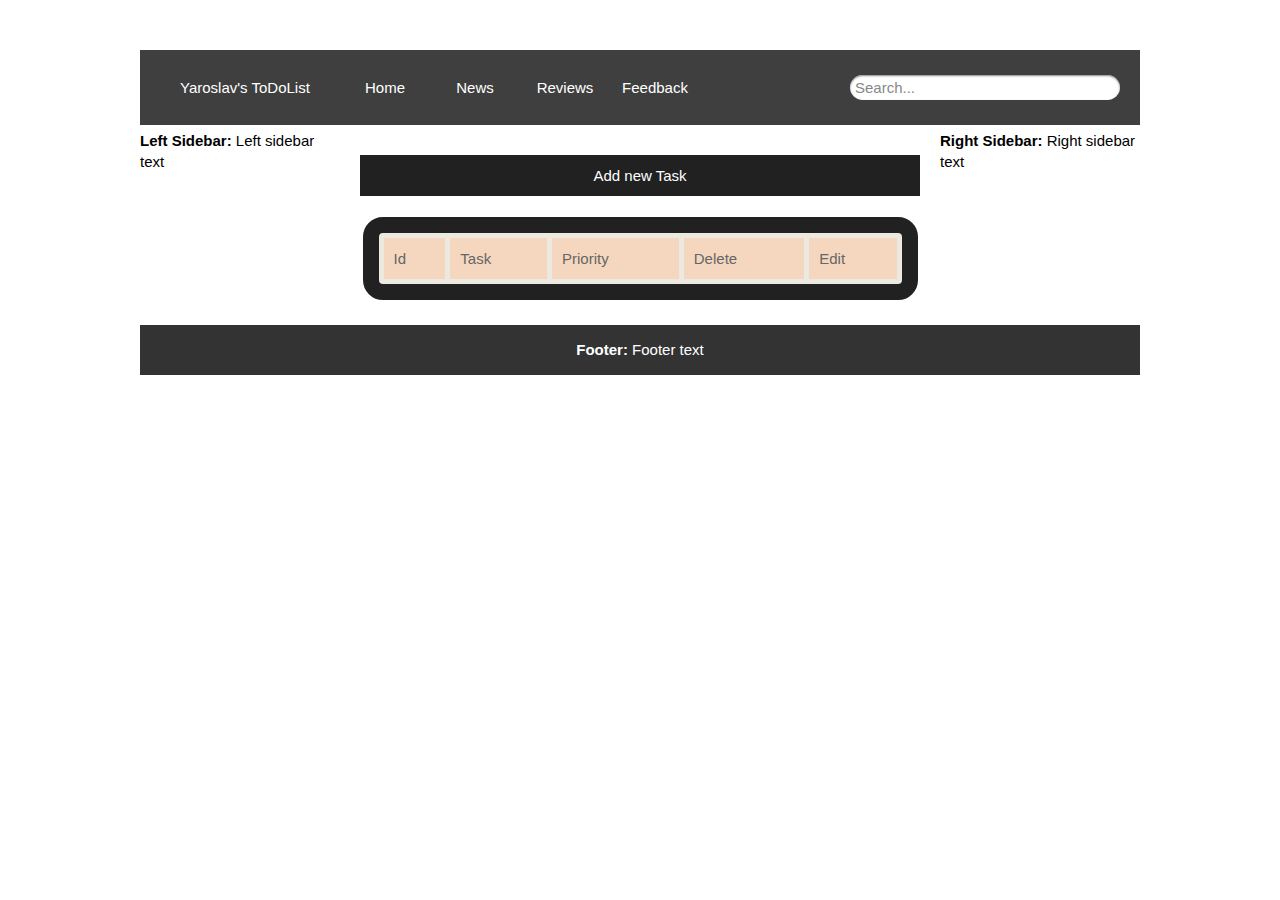
<file: src/main/resources/templates/index.html>
<!DOCTYPE HTML>
<html xmlns:th="http://www.thymeleaf.org" xmlns:sec="http://www.thymeleaf.org/thymeleaf-extras-springsecurity4">
<head>
    <title>Getting Started: Serving Web Content</title>
    <meta http-equiv="Content-Type" content="text/html; charset=UTF-8" />
    <link rel="stylesheet" type="text/css" href="../static/css/style.css" th:href="@{/css/style.css}" />
    <script
            src="https://code.jquery.com/jquery-3.2.1.min.js"
            integrity="sha256-hwg4gsxgFZhOsEEamdOYGBf13FyQuiTwlAQgxVSNgt4="
            crossorigin="anonymous"></script>
</head>
<body>
<div class="wrapper">

    <header class="header" th:fragment="headerfragm">
        <div class="header">
            <a rel="nofollow" title="Main page title" class="sitelogo" href="#">Yaroslav's ToDoList</a>
            <form id="searchform" method="get" action="/index.php">
                <input type="text" name="s" id="s" value="Search..." onblur="if(this.value=='') this.value='Search...';"

                       onfocus="if(this.value=='Search...') this.value='';" title="Please type the searching phrase" />
            </form>

            <aside class="horizontal-sidebar">
                <ul id="menu">
                    <li>
                        <a href="#">Home</a>
                    </li>
                    <li><a href="#">News</a></li>
                    <li>
                        <a href="#">Reviews</a>
                        <ul>
                            <li><a href="#">One</a></li>
                            <li><a href="#">Two</a></li>
                            <li><a href="#">Three</a></li>
                            <li><a href="#">Four</a></li>
                        </ul>
                    </li>

                    <li>
                        <a href="#openModal">Feedback</a>
                    </li>

                </ul>
            </aside><!-- .horizontal-sidebar -->

        </div><!-- .class header-->

    </header><!-- .header-->

    <div class="middle">

        <aside class="left-sidebar" th:fragment="left-sidebarfragm">
            <strong>Left Sidebar:</strong> Left sidebar text
        </aside><!-- .left-sidebar -->

        <div class="container">
            <main class="content">

                <a class="add-new-task" th:href="@{'http://localhost:8080/app/tasks/add'}">Add new Task</a>
                <br/>

                <table class="mainTable">
                    <tr >
                        <td>Id</td>
                        <td>Task</td>
                        <td>Priority</td>

                        <td sec:authorize="isAuthenticated()">Delete</td>
                        <td sec:authorize="isAuthenticated()">Edit</td>
                    </tr>
<!--
                    <th:block th:each="task : ${list}">
                        <tr th:value="${task.id}">
                            <td th:text="${task.id}">A Smoke Test'</td>
                            <td th:text="${task.name}">A Smoke Test'</td>
                            <td th:text="${task.priority}">A Smoke Test'</td>

                            <td sec:authorize="isAuthenticated()">
                                <a class="delete" th:value="${task.id}" href="#">Delete</a>
                            </td>
                            <td sec:authorize="isAuthenticated()">
                                <a id="editing" th:href="@{'http://localhost:8080/app/tasks/edit/'+${task.id} }">Edit</a>
                            </td>
                        </tr>
                    </th:block>-->
                </table>
            </main><!-- .content -->
        </div><!-- .container-->



        <aside class="right-sidebar" th:fragment="right-sidebarfragm">
            <strong>Right Sidebar:</strong> Right sidebar text
        </aside><!-- .right-sidebar -->

    </div><!-- .middle-->

    <footer class="footer" th:fragment="footerfragm">
        <strong>Footer:</strong> Footer text
    </footer><!-- .footer -->

</div><!-- .wrapper -->

<script>
    $(document).ready(function() {

        var securityRang;

        $.get("/credentials", function(data){
            data.map(function(d){
                console.log("authorityes are " + d.authority);
                securityRang = d.authority;
            });
        });

        $.get("/app/tasks", function (data) {
            $("#tab").append("<table>");
            data.map(function (d) {
                var trStart = "<tr>";
                var inner = "<td>" + d.id + "</td>" + "<td>" + d.name + "</td>" + " - " + "<td>" + d.priority + "</td>";
                var secInner="";
                console.log("second sec block " + securityRang);
                if(securityRang=="ROLE_USER"){
                    secInner = '<td><a class="delete" value="'+d.id+'" href="#">Delete</a></td> <td><a class="editing" value="'+d.id+'" href="/app/tasks/edit/'+d.id+'">Edit</a></td>"';
                }

                var trEnd = "</tr>";


                $(".mainTable").append(trStart + inner + secInner + trEnd);
            });
            $("#tab").append("</table>");
        });

        $(".delete").mouseenter(function(e){
            console.log(  $(this).attr("value")  );
        });

        $(".delete").click(function (e) {

            $.ajax({
                type: "POST",
                url: "/app/tasks/delete",
                data: {id:$(this).attr("value")},
                success: function (data) {
                    $(this).hide();
                },
                error: function (xhr, thrownError) {
                    var msg = '';
                    if (xhr.status === 0) {
                        msg = 'Not connect.\n Verify Network.';
                    } else if (xhr.status == 404) {
                        msg = 'Requested page not found. [404]';
                    } else if (xhr.status == 500) {
                        msg = 'Internal Server Error [500].';
                    } else if (thrownError === 'parsererror') {
                        msg = 'Requested JSON parse failed.';
                    } else if (thrownError === 'timeout') {
                        msg = 'Time out error.';
                    } else if (thrownError === 'abort') {
                        msg = 'Ajax request aborted.';
                    } else {
                        msg = 'Uncaught Error.\n' + xhr.responseText;
                    }
                    alert(msg);
                }
            });


        });

        $(".editing").click(function (e) {

            $.ajax({
                type: "POST",
                url: "/app/tasks/delete",
                data: {id:$(this).attr("value")},
                success: function (data) {
                    $(this).hide();
                },
                error: function (xhr, thrownError) {
                    var msg = '';
                    if (xhr.status === 0) {
                        msg = 'Not connect.\n Verify Network.';
                    } else if (xhr.status == 404) {
                        msg = 'Requested page not found. [404]';
                    } else if (xhr.status == 500) {
                        msg = 'Internal Server Error [500].';
                    } else if (thrownError === 'parsererror') {
                        msg = 'Requested JSON parse failed.';
                    } else if (thrownError === 'timeout') {
                        msg = 'Time out error.';
                    } else if (thrownError === 'abort') {
                        msg = 'Ajax request aborted.';
                    } else {
                        msg = 'Uncaught Error.\n' + xhr.responseText;
                    }
                    alert(msg);
                }
            });


        });

    });
</script>

</body>
</html>
</file>
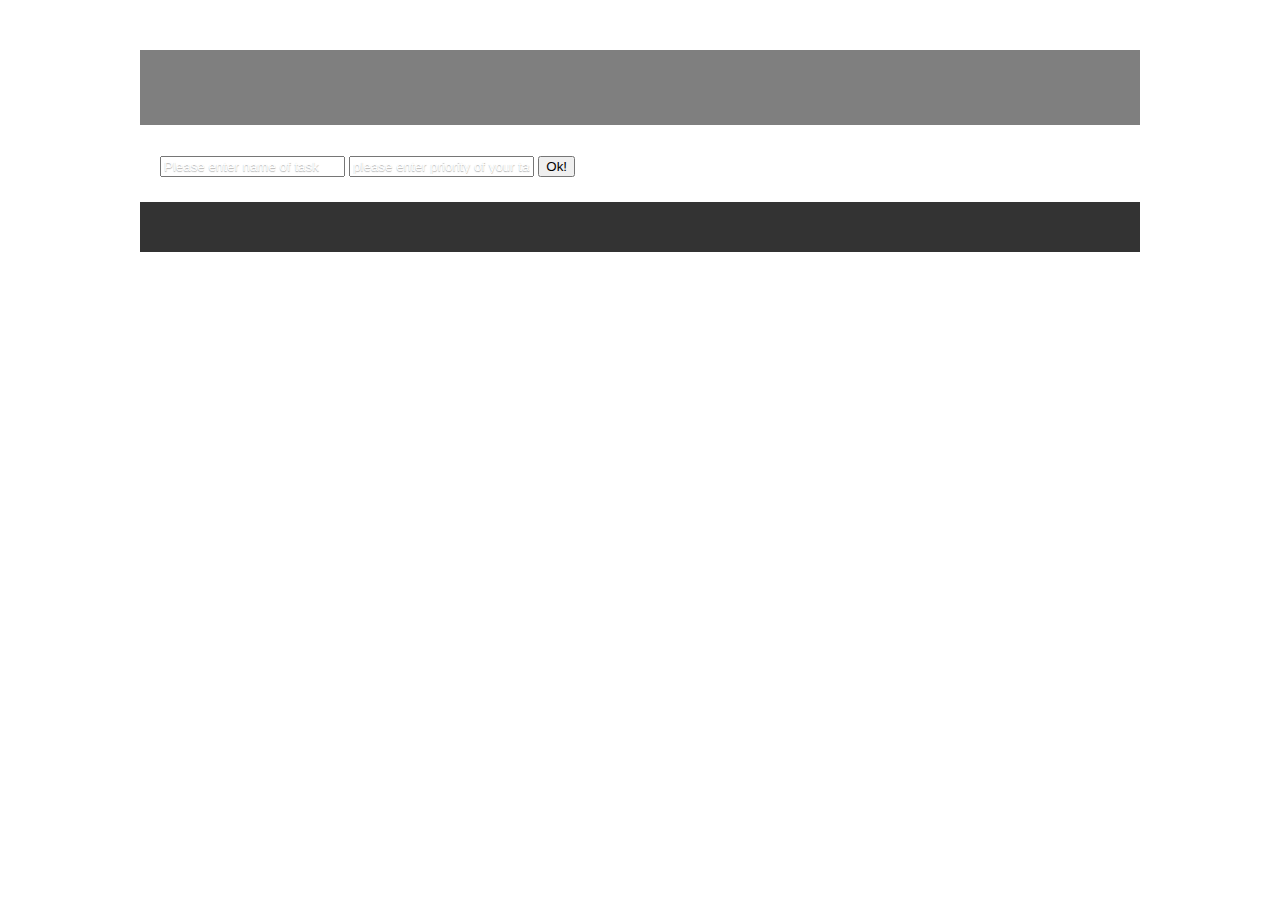
<file: src/main/resources/templates/addNewTask.html>
<!DOCTYPE HTML>
<html xmlns:th="http://www.thymeleaf.org">
<head>
    <title>Getting Started: Serving Web Content</title>
    <meta http-equiv="Content-Type" content="text/html; charset=UTF-8" />
    <link rel="stylesheet" type="text/css" href="../static/css/style.css" th:href="@{/css/style.css}" />
    <script
            src="https://code.jquery.com/jquery-3.2.1.min.js"
            integrity="sha256-hwg4gsxgFZhOsEEamdOYGBf13FyQuiTwlAQgxVSNgt4="
            crossorigin="anonymous"></script>

</head>
<body>

<div class="wrapper">

    <header class="header" th:include="index :: headerfragm">

    </header><!-- .header-->

    <div class="middle">

        <aside class="left-sidebar" th:include="index :: left-sidebarfragm">

        </aside><!-- .left-sidebar -->

        <div class="container">
            <main class="content">

                <form id="form">
                    <input name="name" placeholder="Please enter name of task"/>
                    <input name="priority" placeholder="please enter priority of your task"/>
                    <input type="submit" value="Ok!"/>
                </form>


            </main><!-- .content -->
        </div><!-- .container-->

        <aside class="right-sidebar" th:include="index :: right-sidebarfragm">

        </aside><!-- .right-sidebar -->

    </div><!-- .middle-->

    <footer class="footer" th:include="index :: footerfragm">

    </footer><!-- .footer -->

</div><!-- .wrapper -->
<script>
    $(document).ready(function() {

        $("#form").submit(function (e) {

            $.ajax({
                type: "POST",
                url: "/app/tasks/adding",
                data: $("#form").serialize(),
                success: function (data) {
                    console.log(data);
                    window.location.replace(data);
                },
                error: function (xhr, thrownError) {
                    var msg = '';
                    if (xhr.status === 0) {
                        msg = 'Not connect.\n Verify Network.';
                    } else if (xhr.status == 404) {
                        msg = 'Requested page not found. [404]';
                    } else if (xhr.status == 500) {
                        msg = 'Internal Server Error [500].';
                    } else if (thrownError === 'parsererror') {
                        msg = 'Requested JSON parse failed.';
                    } else if (thrownError === 'timeout') {
                        msg = 'Time out error.';
                    } else if (thrownError === 'abort') {
                        msg = 'Ajax request aborted.';
                    } else {
                        msg = 'Uncaught Error.\n' + xhr.responseText;
                    }
                    alert(msg);
                }
            });


        });

    });
</script>


</body>
</html>
</file>
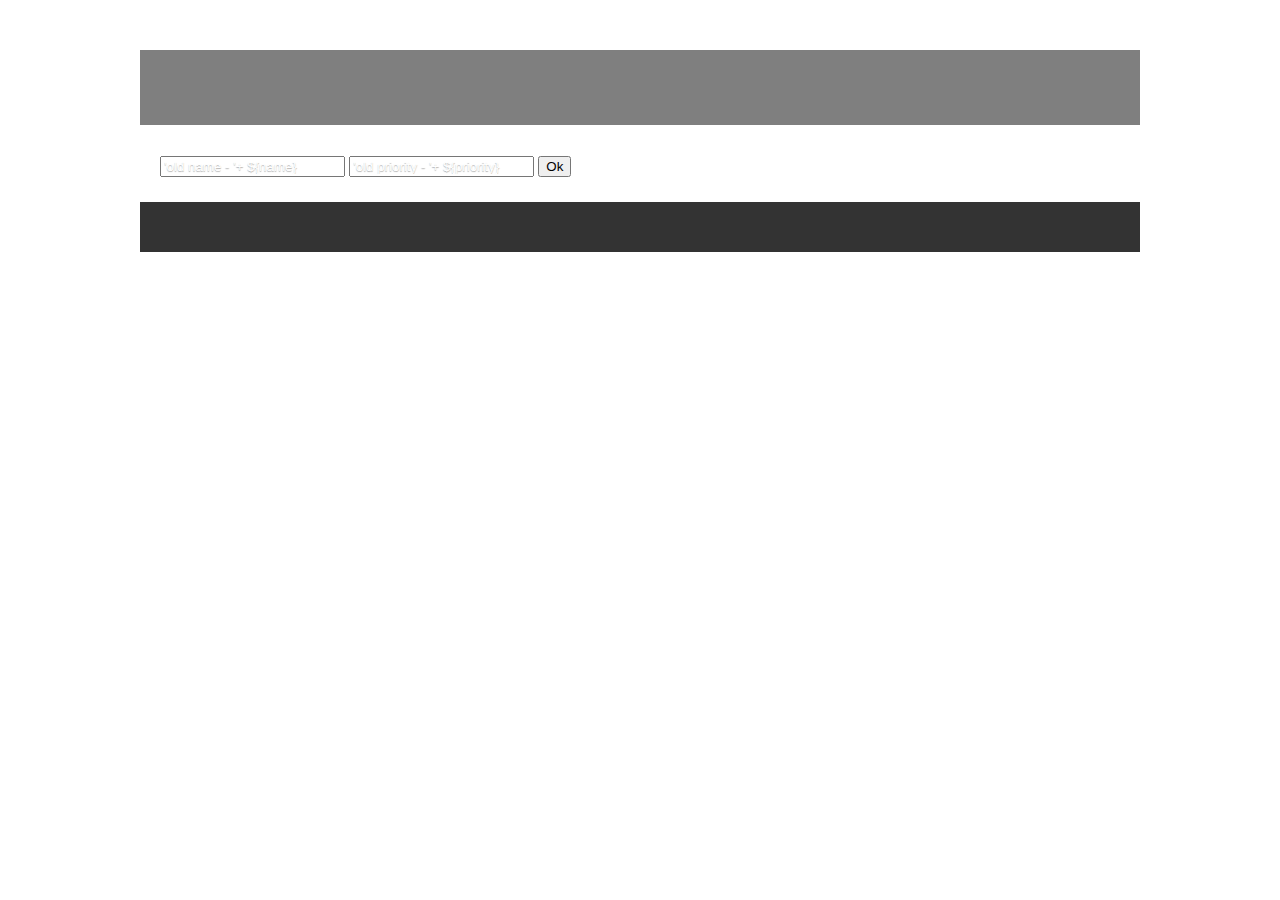
<file: src/main/resources/templates/editPage.html>
<!DOCTYPE HTML>
<html xmlns:th="http://www.thymeleaf.org">
<head>
    <title>Getting Started: Serving Web Content</title>
    <meta http-equiv="Content-Type" content="text/html; charset=UTF-8" />
    <link rel="stylesheet" type="text/css" href="../static/css/style.css" th:href="@{/css/style.css}" />
    <script
            src="https://code.jquery.com/jquery-3.2.1.min.js"
            integrity="sha256-hwg4gsxgFZhOsEEamdOYGBf13FyQuiTwlAQgxVSNgt4="
            crossorigin="anonymous"></script>
</head>
<body>

<div class="wrapper">

    <header class="header" th:include="index :: headerfragm">

    </header><!-- .header-->

    <div class="middle">

        <aside class="left-sidebar" th:include="index :: left-sidebarfragm">

        </aside><!-- .left-sidebar -->

        <div class="container">
            <main class="content">

                <form id="form">
                    <input name="name" placeholder="'old name - '+ ${name}"/>
                    <input name="priority" placeholder="'old priority - '+ ${priority}"/>
                    <input type="submit" value="Ok"/>
                </form>


            </main><!-- .content -->
        </div><!-- .container-->

        <aside class="right-sidebar" th:include="index :: right-sidebarfragm">

        </aside><!-- .right-sidebar -->

    </div><!-- .middle-->

    <footer class="footer" th:include="index :: footerfragm">

    </footer><!-- .footer -->

</div><!-- .wrapper -->


<script>
    $(document).ready(function() {

        $("#form").submit(function (e) {
            $.ajax({
                type: "POST",
                url: "/app/tasks/editing",
                data: $("#form").serialize(),
                success: function (data) {
                    window.location.replace(data);
                },
                error: function (xhr, thrownError) {
                    var msg = '';
                    if (xhr.status === 0) {
                        msg = 'Not connect.\n Verify Network.';
                    } else if (xhr.status == 404) {
                        msg = 'Requested page not found. [404]';
                    } else if (xhr.status == 500) {
                        msg = 'Internal Server Error [500].';
                    } else if (thrownError === 'parsererror') {
                        msg = 'Requested JSON parse failed.';
                    } else if (thrownError === 'timeout') {
                        msg = 'Time out error.';
                    } else if (thrownError === 'abort') {
                        msg = 'Ajax request aborted.';
                    } else {
                        msg = 'Uncaught Error.\n' + xhr.responseText;
                    }
                    alert(msg);
                }
            });


        });

    });
</script>


</body>
</html>
</file>
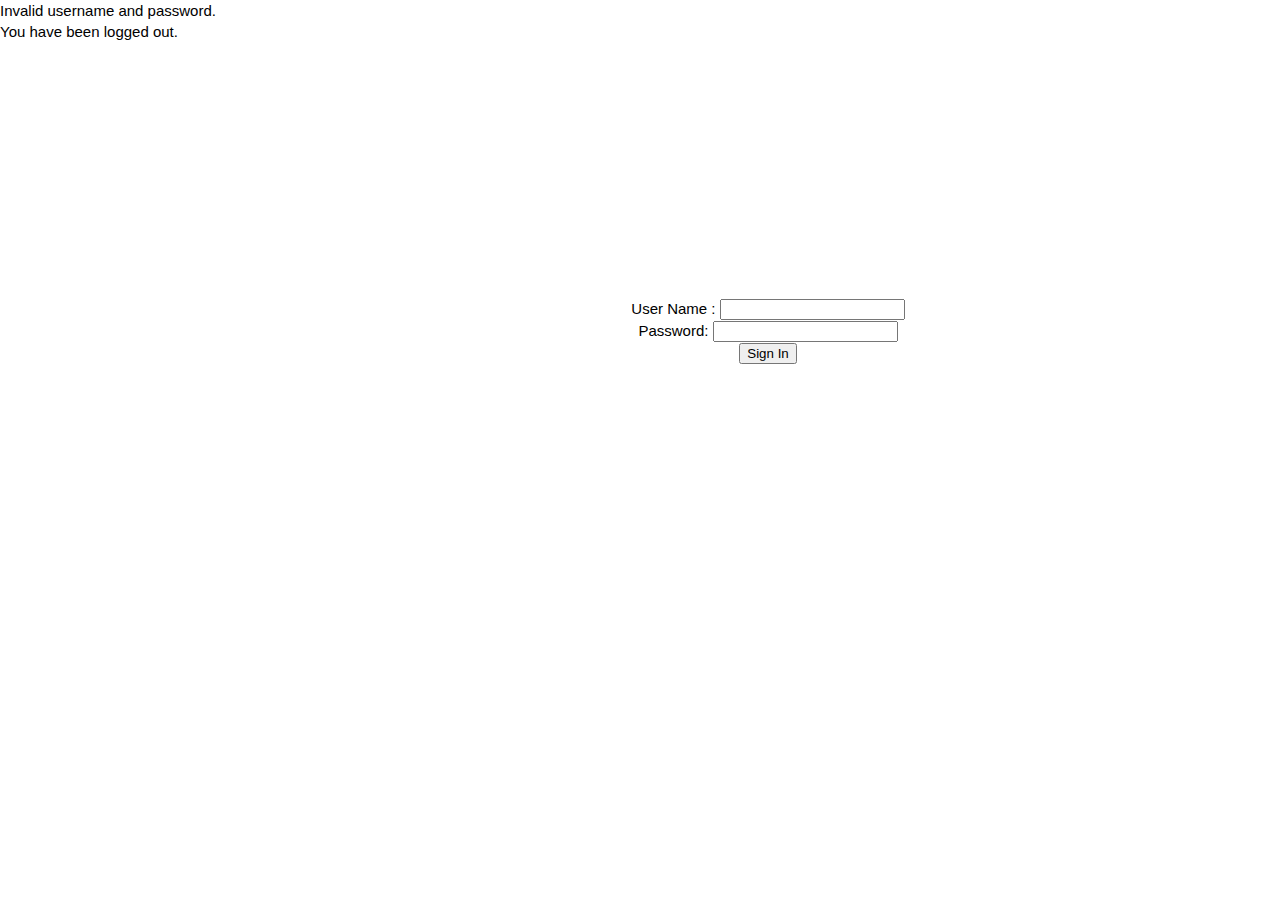
<file: src/main/resources/templates/login.html>
<!DOCTYPE html>
<html xmlns="http://www.w3.org/1999/xhtml" xmlns:th="http://www.thymeleaf.org"
      xmlns:sec="http://www.thymeleaf.org/thymeleaf-extras-springsecurity3">
<head>
    <title>Spring Security Example </title>
    <link rel="stylesheet" type="text/css" href="../static/css/style.css" th:href="@{/css/style.css}" />

</head>
<body>
<div th:if="${param.error}">
    Invalid username and password.
</div>
<div th:if="${param.logout}">
    You have been logged out.
</div>
<div class="formazakaza">
    <form th:action="@{/login}" method="post">
        <div><label> User Name : <input type="text" name="username"/> </label></div>
        <div><label> Password: <input type="password" name="password"/> </label></div>
        <div><input type="submit" value="Sign In"/></div>
    </form>
</div>
</body>
</html>
</file>
